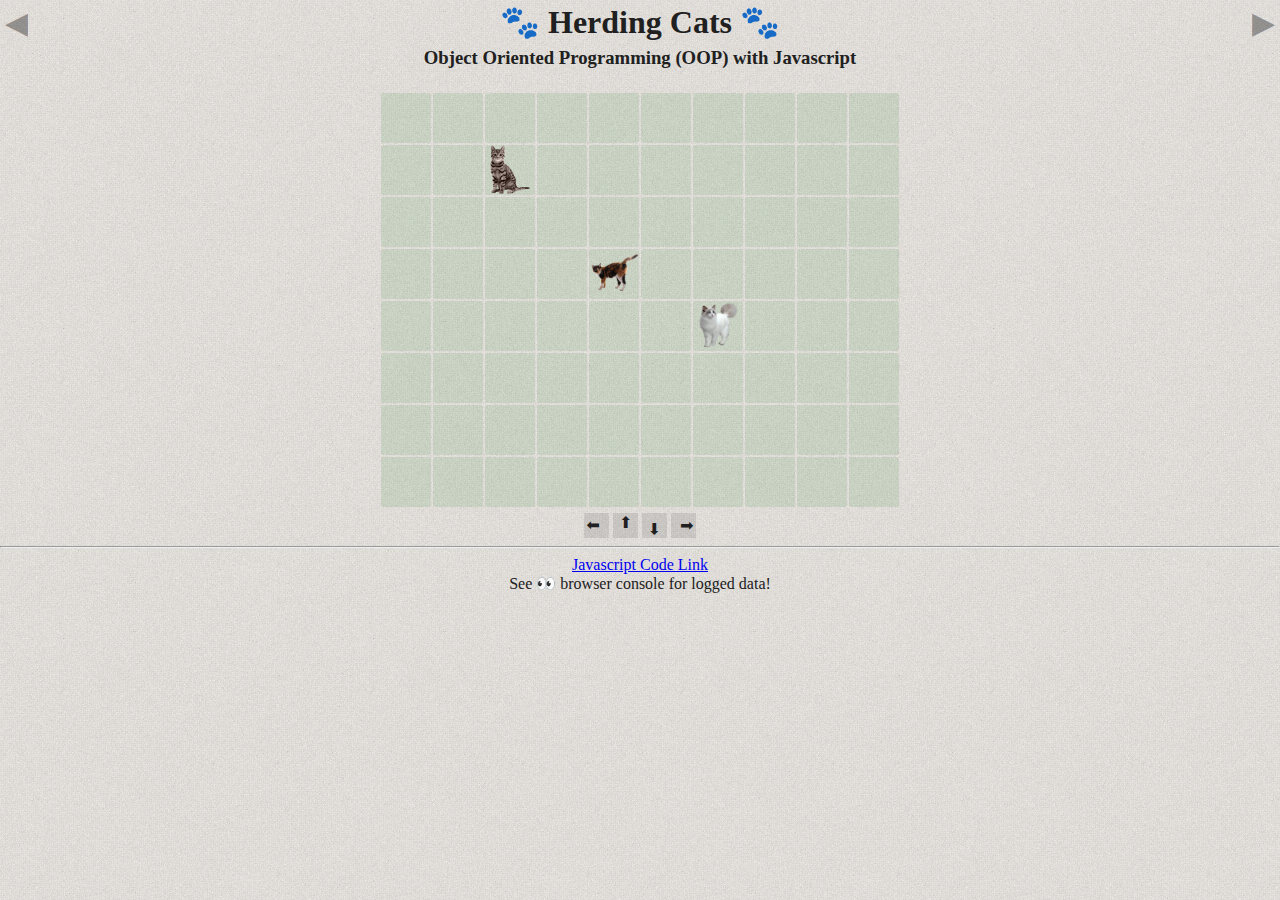
<file: client/index.html>
<!DOCTYPE html><html lang="en">
<title>Herding Cats</title>
<link rel="icon" href="images/Tabby.png">
<head>
  <meta charset="UTF-8"><meta http-equiv="X-UA-Compatible" content="ie=edge">
  <meta name="viewport" content="width=device-width, initial-scale=1.0">
  <link rel="stylesheet" href="style.css">
</head>
<body>

  <div class="arrow left"
    onclick="window.location.href='steps/5.html'">◀</div>
  <div class="arrow right"
    onclick="window.location.href='steps/1.html'">▶</div>

  <h1> 🐾 Herding Cats 🐾 </h1>
  <h3> Object Oriented Programming (OOP) with Javascript </h3>

  <div id="catGrid"></div>

  <div class="move-arrow-container">
    <div class="move-arrow left" onclick="move(-1,0)">⬆</div>
    <div class="move-arrow" onclick="move(0,-1)">⬆</div>
    <div class="move-arrow bottom" onclick="move(0,1)">⬆</div>
    <div class="move-arrow right" onclick="move(1,0)">⬆</div>
  </div>

  <hr>
  <a href="https://github.com/robbobfrh84/Herding-Cats/blob/main/client/app.js"style="font-size: 16px;">Javascript Code Link</a>
  <br>See 👀 browser console for logged data!

<script type="text/javascript" src="app.js"></script>
<script>

window.onload = ()=>{
  render();
}

var userCat;
var cats = [];

function render() {
  const columns = 10;
  const rows = 8;
  const blkSize = 50;

  let cIndex = 1
  while (window["cat"+cIndex]) {
    window["cat"+cIndex].id = cIndex;
    cats.push(window["cat"+cIndex]);
    cIndex++;
  }
  userCat = cats[0]

  catGrid.innerHTML = ""
  for (var row = 0; row < rows; row++) {
    for (var column = 0; column < columns; column++) {
      catGrid.innerHTML += `
        <div
          id="${row}-${column}"
          class="blk"
          style="
            width: ${blkSize}px;
            height: ${blkSize}px;
          "
        ></div>
      `;
    }
    catGrid.innerHTML += `<br>`;
  }

  cats.forEach( cat => {
    const row = cat.row || rand(0,rows-1);
    const column = cat.column || rand(0,columns-1);
    const blk = row+"-"+column;
    window[blk].innerHTML += buildCat(cat);
    window[blk].onclick = () =>{
      cat.meow();
      userCat = cat;
      console.log(" * cat",cat);
    }
  })

}

function buildCat(cat) {
  return `
    <div class="blk-cat">
      <img
        src="images/${cat.type}.png"
        width="100%"
        class="cat-image ${cat.type}"
      />
    </div>
  `;
}

function move(column, row) {
  const oldRows = userCat.row;
  const oldColumn = userCat.column;
  cats.forEach( cat => {
    window[cat.row+"-"+cat.column].innerHTML = ""
  })
  userCat.move(column, row);
  cats.forEach( cat => {
    try {
      window[cat.row+"-"+cat.column].innerHTML += buildCat(cat);
    } catch {
      userCat.row = oldRows;
      userCat.column = oldColumn;
      window[cat.row+"-"+cat.column].innerHTML += buildCat(cat)
    }
    window[cat.row+"-"+cat.column].onclick = () =>{
      cat.meow()
      userCat = cat
      console.log(" * cat",cat)
    }
  })
  checkForCat()
}

function checkForCat() {
  cats.forEach( (cat, i) => {
    if (
      userCat.id !== cat.id
      && userCat.column === cat.column
      && userCat.row === cat.row
    ) {
      userCat.makeFriend(cat)
    }
  })
}

document.addEventListener('keydown', function(e) {
  const id = userCat.row+"-"+userCat.column;
  let column = 0;
  let row = 0;
  let doMove = false
  if (e.key === "ArrowUp") { row = -1; doMove = true; }
  if (e.key === "ArrowRight") { column = 1; doMove = true; }
  if (e.key === "ArrowDown") { row = 1; doMove = true;}
  if (e.key === "ArrowLeft") { column = -1; doMove = true;}
  if (doMove) {
    move(column, row);
  }
})

function rand(min, max) {
  return Math.floor(Math.random() * (max - min + 1) + min);
}

</script>
</body>
</html>
</file>
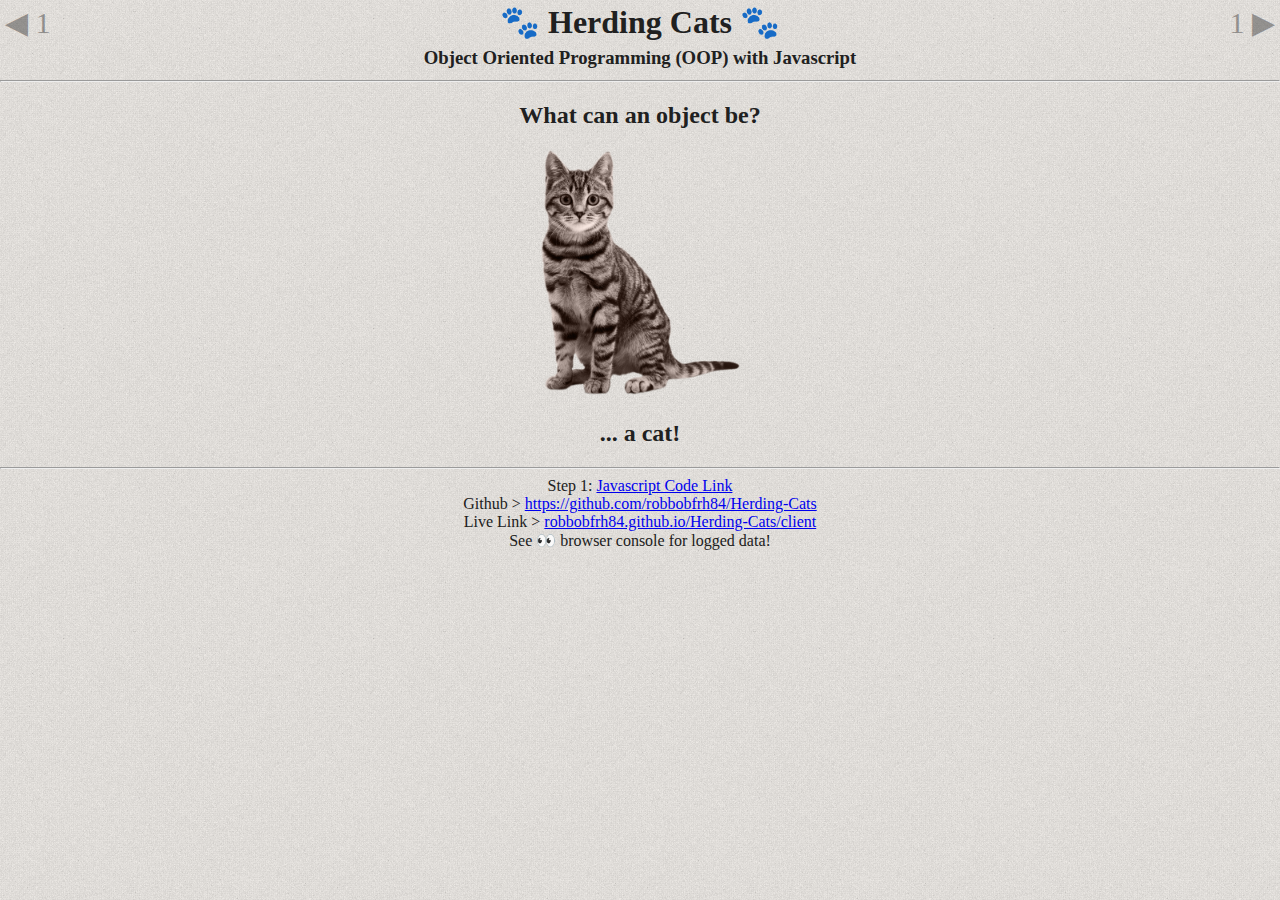
<file: client/steps/1.html>
<!DOCTYPE html><html lang="en">
<title>Herding Cats</title>
<link rel="icon" href="../images/Tabby.png">
<head>
  <meta charset="UTF-8"><meta http-equiv="X-UA-Compatible" content="ie=edge">
  <meta name="viewport" content="width=device-width, initial-scale=1.0">
  <link rel="stylesheet" href="./../style.css">
</head>
<body>

  <div class="arrow left"
    onclick="window.location.href='../index.html'">◀ 1</div>
  <div class="arrow right"
    onclick="window.location.href='2.html'">1 ▶ </div>

  <h1> 🐾 Herding Cats 🐾 </h1>
  <h3> Object Oriented Programming (OOP) with Javascript </h3>
  <hr>

  <h2> What can an object be? </h2>
  <img src="../images/Tabby.png" alt="" width="200px">
  <h2> ... a cat! </h2>

  <hr>
  Step 1: <a href="https://github.com/robbobfrh84/Herding-Cats/blob/main/client/steps/js/1.js"style="font-size: 16px;">Javascript Code Link</a> <br>
  Github > <a href="https://github.com/robbobfrh84/Herding-Cats" style="font-size: 16px;">https://github.com/robbobfrh84/Herding-Cats</a> <br>
  Live Link > <a style="font-size: 16px;" href="https://robbobfrh84.github.io/Herding-Cats/client">robbobfrh84.github.io/Herding-Cats/client</a>
  <br>See 👀 browser console for logged data!

<script type="text/javascript" src="js/1.js"></script>

</body>
</html>
</file>
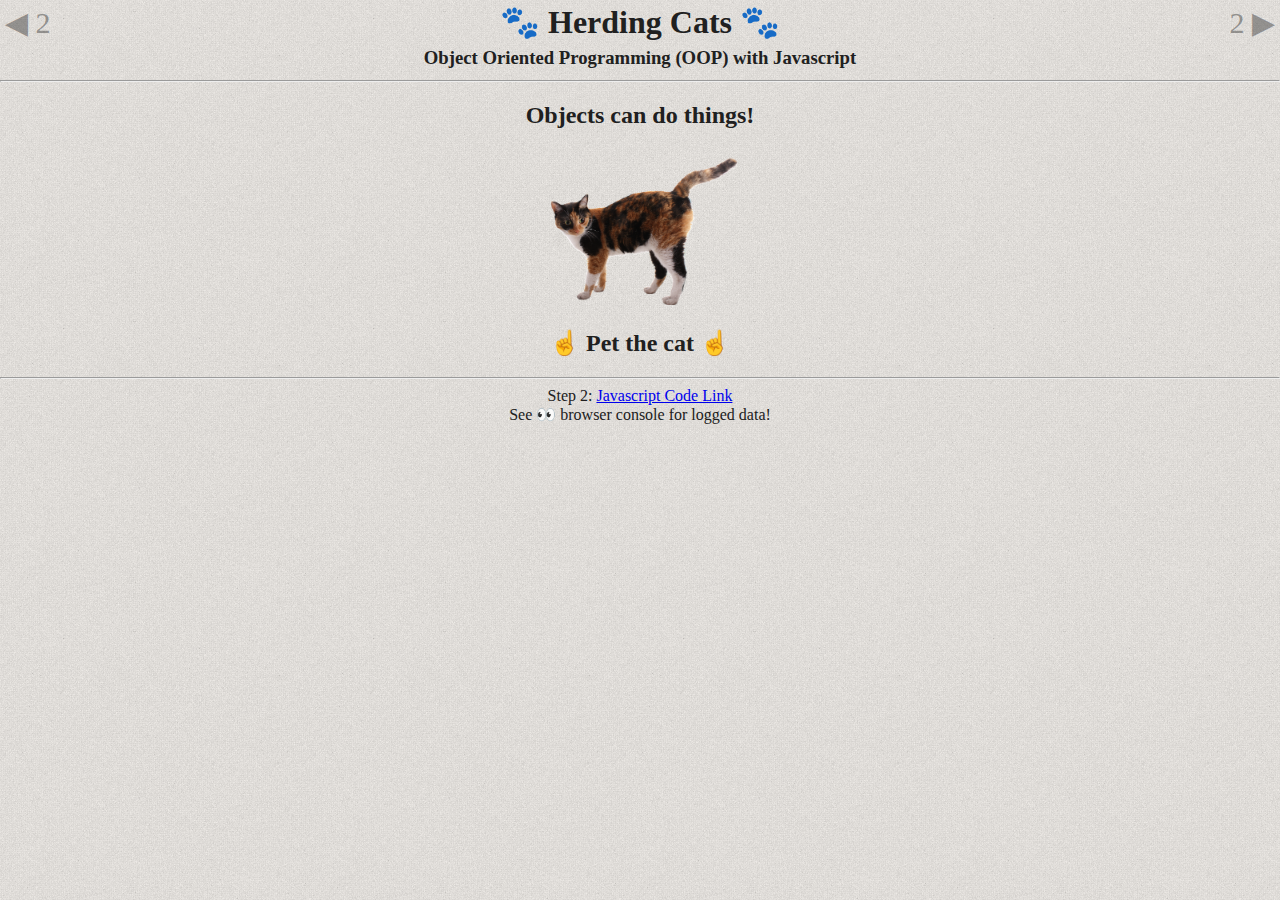
<file: client/steps/2.html>
<!DOCTYPE html><html lang="en">
<title>Herding Cats</title>
<link rel="icon" href="../images/Tabby.png">
<head>
  <meta charset="UTF-8"><meta http-equiv="X-UA-Compatible" content="ie=edge">
  <meta name="viewport" content="width=device-width, initial-scale=1.0">
  <link rel="stylesheet" href="./../style.css">
</head>
<body>

  <div class="arrow left"
    onclick="window.location.href='./1.html'">◀ 2</div>
  <div class="arrow right"
    onclick="window.location.href='3.html'">2 ▶ </div>

  <h1> 🐾 Herding Cats 🐾 </h1>
  <h3> Object Oriented Programming (OOP) with Javascript </h3>
  <hr>

  <h2> Objects can do things! </h2>
  <img src="../images/Calico.png" alt="" width="200px"
    onclick="pet()"
    style="cursor: pointer;"
  >
  <h2 onclick=> ☝️ Pet the cat ☝️ </h2>

  <hr>
  Step 2: <a href="https://github.com/robbobfrh84/Herding-Cats/blob/main/client/steps/js/2.js"style="font-size: 16px;">Javascript Code Link</a>
  <br>See 👀 browser console for logged data!

<script>

console.log("cat.meow()")

function pet() {

  console.log(cat)
  cat.meow()

}

</script>
<script type="text/javascript" src="js/2.js"></script>

</body>
</html>
</file>
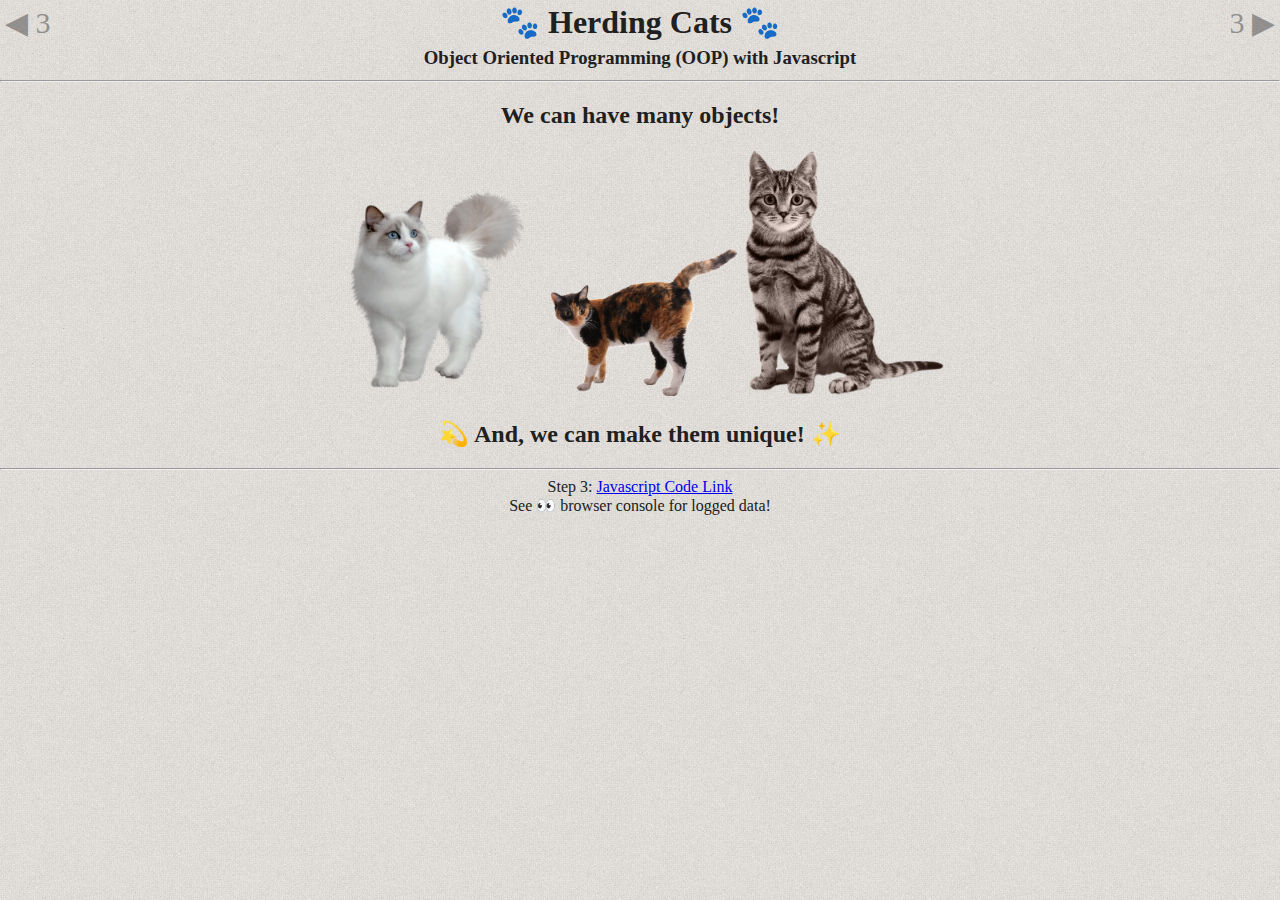
<file: client/steps/3.html>
<!DOCTYPE html><html lang="en">
<title>Herding Cats</title>
<link rel="icon" href="../images/Tabby.png">
<head>
  <meta charset="UTF-8"><meta http-equiv="X-UA-Compatible" content="ie=edge">
  <meta name="viewport" content="width=device-width, initial-scale=1.0">
  <link rel="stylesheet" href="./../style.css">
</head>
<body>

  <div class="arrow left"
    onclick="window.location.href='./2.html'">◀ 3</div>
  <div class="arrow right"
    onclick="window.location.href='4.html'">3 ▶ </div>

  <h1> 🐾 Herding Cats 🐾 </h1>
  <h3> Object Oriented Programming (OOP) with Javascript </h3>
  <hr>

  <h2> We can have many objects! </h2>
  <img src="../images/Ragdoll.png" alt="" width="200px"
    onclick="pet('cat1')"
    style="cursor: pointer;"
  >
  <img src="../images/Calico.png" alt="" width="200px"
    onclick="pet('cat2')"
    style="cursor: pointer;"
  >
  <img src="../images/Tabby.png" alt="" width="200px"
    onclick="pet('cat3')"
    style="cursor: pointer;"
  >
  <h2 onclick=> 💫 And, we can make them unique! ✨ </h2>

  <hr>
  Step 3: <a href="https://github.com/robbobfrh84/Herding-Cats/blob/main/client/steps/js/3.js"style="font-size: 16px;">Javascript Code Link</a>
  <br>See 👀 browser console for logged data!

<script type="text/javascript" src="js/3.js"></script>
<script>

function pet(cat) {

  console.log(window[cat])
  window[cat].meow()

}

</script>
</body>
</html>
</file>
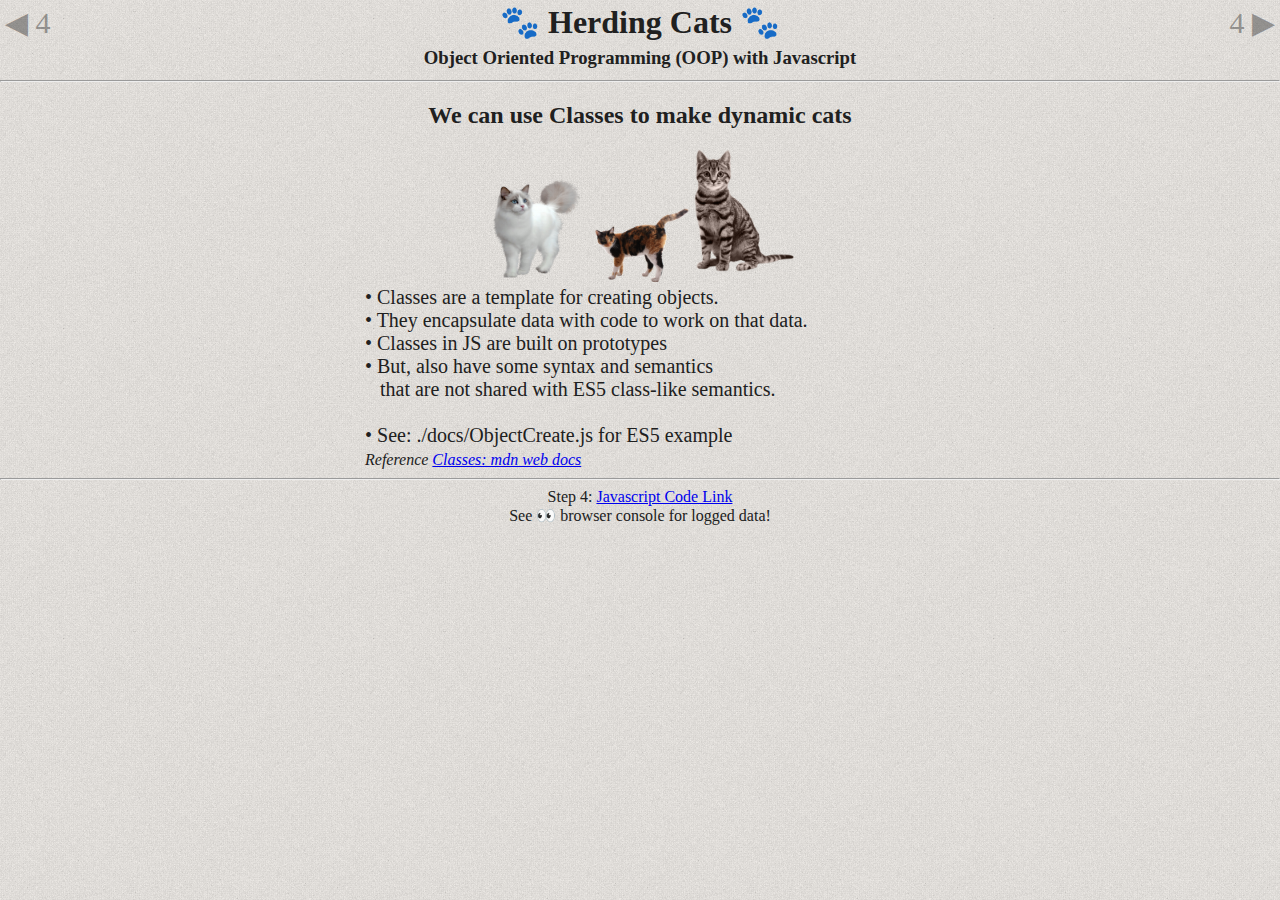
<file: client/steps/4.html>
<!DOCTYPE html><html lang="en">
<title>Herding Cats</title>
<link rel="icon" href="../images/Tabby.png">
<head>
  <meta charset="UTF-8"><meta http-equiv="X-UA-Compatible" content="ie=edge">
  <meta name="viewport" content="width=device-width, initial-scale=1.0">
  <link rel="stylesheet" href="./../style.css">
</head>
<body>

  <div class="arrow left"
    onclick="window.location.href='./3.html'">◀ 4</div>
  <div class="arrow right"
    onclick="window.location.href='5.html'">4 ▶ </div>

  <h1> 🐾 Herding Cats 🐾 </h1>
  <h3> Object Oriented Programming (OOP) with Javascript </h3>
  <hr>

  <h2> We can use <strong>Classes</strong> to make dynamic cats </h2>
  <img src="../images/Ragdoll.png" alt="" width="100px"
    onclick="pet('cat1')"
    style="cursor: pointer;"
  >
  <img src="../images/Calico.png" alt="" width="100px"
    onclick="pet('cat2')"
    style="cursor: pointer;"
  >
  <img src="../images/Tabby.png" alt="" width="100px"
    onclick="pet('cat3')"
    style="cursor: pointer; margin-bottom: 10px;"
  >

  <div style="text-align: left; width: 550px; margin: auto; font-size: 20px;">
    &bull; Classes are a template for creating objects. <br>
    &bull; They encapsulate data with code to work on that data. <br>
    &bull; Classes in JS are built on prototypes <br>
    &bull; But, also have some syntax and semantics <br>
    &nbsp;&nbsp; that are not shared with ES5 class-like semantics. <br> <br>
    &bull; See: ./docs/ObjectCreate.js for ES5 example <br>
    <em style="font-size: 16px;"> Reference <a href="https://developer.mozilla.org/en-US/docs/Web/JavaScript/Reference/Classes">Classes: mdn web docs</a> </em>
  </div>

  <hr>
  Step 4: <a href="https://github.com/robbobfrh84/Herding-Cats/blob/main/client/steps/js/4.js"style="font-size: 16px;">Javascript Code Link</a>
  <br>See 👀 browser console for logged data!

<script type="text/javascript" src="js/4.js"></script>
<script>

function pet(cat) {

  console.log(window[cat])
  window[cat].meow()

}

</script>
</body>
</html>
</file>
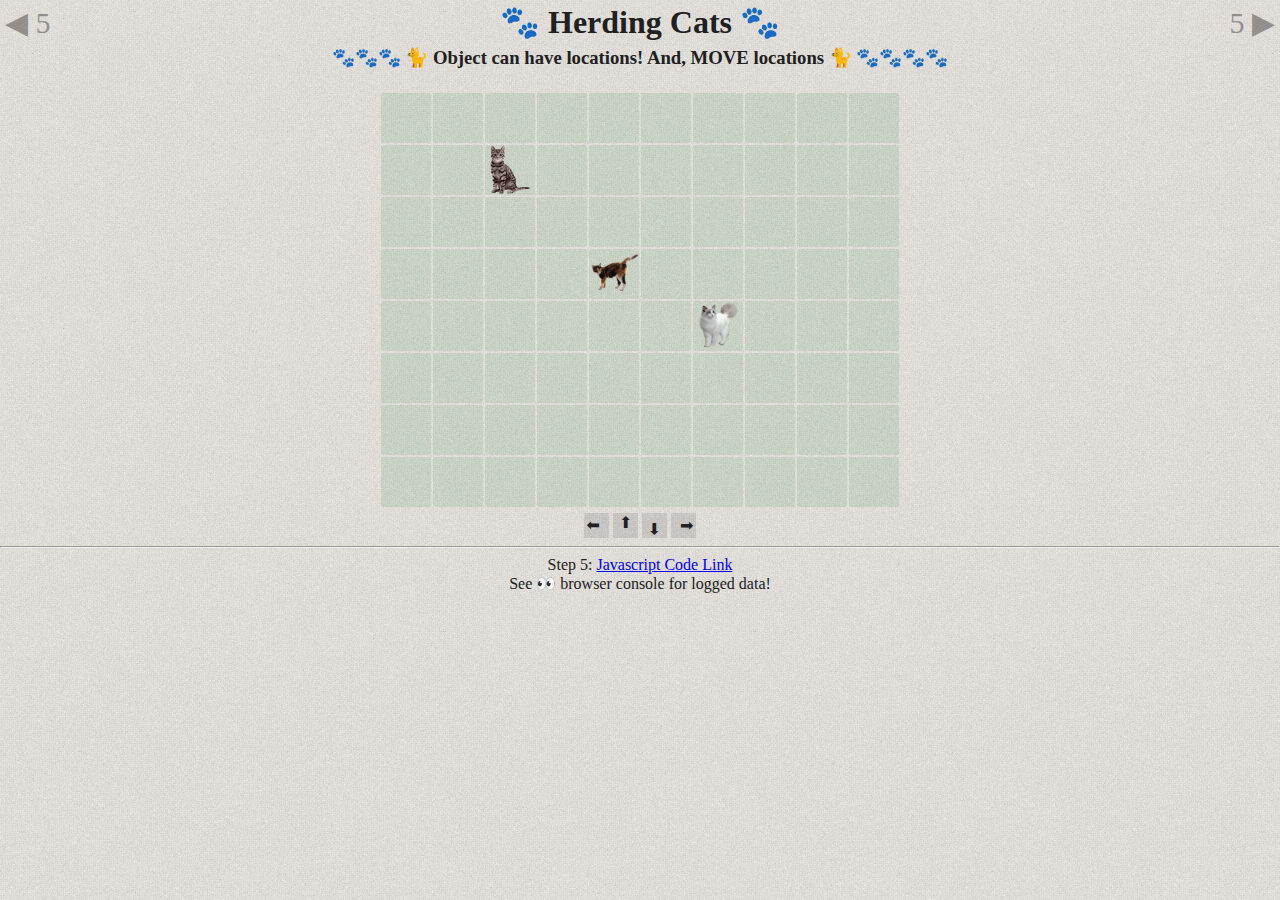
<file: client/steps/5.html>
<!DOCTYPE html><html lang="en">
<title>Herding Cats</title>
<link rel="icon" href="../images/Tabby.png">
<head>
  <meta charset="UTF-8"><meta http-equiv="X-UA-Compatible" content="ie=edge">
  <meta name="viewport" content="width=device-width, initial-scale=1.0">
  <link rel="stylesheet" href="./../style.css">
</head>
<body>

  <div class="arrow left"
    onclick="window.location.href='./4.html'">◀ 5</div>
  <div class="arrow right"
    onclick="window.location.href='../index.html'">5 ▶ </div>

  <h1> 🐾 Herding Cats 🐾 </h1>
  <h3> 🐾🐾🐾 🐈 Object can have locations! And, MOVE locations 🐈 🐾🐾🐾🐾 </h3>

  <div id="catGrid"></div>

  <div class="move-arrow-container">
    <div class="move-arrow left" onclick="move(-1,0)">⬆</div>
    <div class="move-arrow" onclick="move(0,-1)">⬆</div>
    <div class="move-arrow bottom" onclick="move(0,1)">⬆</div>
    <div class="move-arrow right" onclick="move(1,0)">⬆</div>
  </div>

  <hr>
  Step 5: <a href="https://github.com/robbobfrh84/Herding-Cats/blob/main/client/steps/js/5.js"style="font-size: 16px;">Javascript Code Link</a>
  <br>See 👀 browser console for logged data!

<script type="text/javascript" src="js/5.js"></script>
<script>

window.onload = ()=>{
  render();
}

var userCat;
var cats = [];

function render() {
  const columns = 10;
  const rows = 8;
  const blkSize = 50;

  let cIndex = 1
  while (window["cat"+cIndex]) {
    window["cat"+cIndex].id = cIndex;
    cats.push(window["cat"+cIndex]);
    cIndex++;
  }
  userCat = cats[0]

  catGrid.innerHTML = ""
  for (var row = 0; row < rows; row++) {
    for (var column = 0; column < columns; column++) {
      catGrid.innerHTML += `
        <div
          id="${row}-${column}"
          class="blk"
          style="
            width: ${blkSize}px;
            height: ${blkSize}px;
          "
        ></div>
      `;
    }
    catGrid.innerHTML += `<br>`;
  }

  cats.forEach( cat => {
    const row = cat.row || rand(0,rows-1);
    const column = cat.column || rand(0,columns-1);
    const blk = row+"-"+column;
    window[blk].innerHTML += buildCat(cat);
    window[blk].onclick = () =>{
      cat.meow();
      userCat = cat;
      console.log(" * cat",cat);
    }
  })

}

function buildCat(cat) {
  return `
    <div class="blk-cat">
      <img
        src="../images/${cat.type}.png"
        width="100%"
        class="cat-image ${cat.type}"
      />
    </div>
  `;
}

function move(column, row) {
  const oldRows = userCat.row;
  const oldColumn = userCat.column;
  cats.forEach( cat => {
    window[cat.row+"-"+cat.column].innerHTML = ""
  })
  userCat.move(column, row);
  cats.forEach( cat => {
    try {
      window[cat.row+"-"+cat.column].innerHTML += buildCat(cat);
    } catch {
      userCat.row = oldRows;
      userCat.column = oldColumn;
      window[cat.row+"-"+cat.column].innerHTML += buildCat(cat)
    }
    window[cat.row+"-"+cat.column].onclick = () =>{
      cat.meow()
      userCat = cat
      console.log(" * cat",cat)
    }
  })
  // checkForCat()
}

function checkForCat() {
  cats.forEach( (cat, i) => {
    if (
      userCat.id !== cat.id
      && userCat.column === cat.column
      && userCat.row === cat.row
    ) {
      userCat.makeFriend(cat)
    }
  })
}

document.addEventListener('keydown', function(e) {
  const id = userCat.row+"-"+userCat.column;
  let column = 0;
  let row = 0;
  let doMove = false
  if (e.key === "ArrowUp") { row = -1; doMove = true; }
  if (e.key === "ArrowRight") { column = 1; doMove = true; }
  if (e.key === "ArrowDown") { row = 1; doMove = true;}
  if (e.key === "ArrowLeft") { column = -1; doMove = true;}
  if (doMove) {
    move(column, row);
  }
})

function rand(min, max) {
  return Math.floor(Math.random() * (max - min + 1) + min);
}

</script>
</body>
</html>
</file>
<file: client/style.css>
html, body {
  margin: 0;
  font-family: avenir;
  background: url("images/light_grain.png");
  color: #202020;
  /* padding-top: 5px; */
  text-align: center;
}
h1, h3 {
  padding: 3px;
  margin: 0;
}
.arrow {
  position: absolute;
  top: 5px;
  font-size: 30px;
  opacity: 0.4;
  cursor: pointer;
}
.arrow:hover {
  opacity: 0.9;
}
.arrow.left { left: 5px; }
.arrow.right { right: 5px; }
#catGrid {
  margin-top: 20px;
  font-size: 0px;
  overflow-x: auto;
  white-space: nowrap;
}
.blk {
  position: relative;
  display: inline-block;
  border-radius: 2px;
  margin: 1px;
  background-color: rgba(0,120,0,0.1);
}
.blk-cat {
  position: absolute;
  cursor: pointer;
}
.cat-image {
  width: 80%;
}
.cat-image.Calico {
  width: 100%;
  padding-top: 3px;
}
.cat-image.Ragdoll {
  width: 90%;
}
.move-arrow-container {
  margin-top: 5px;
  cursor: pointer;
  user-select: none;
}
.move-arrow {
  display: inline-block;
  width: 25px;
  height: 20px;
  padding-bottom: 5px;
  background-color: rgba(0,0,0,0.1);
}
.move-arrow:hover {
  background-color: rgba(0,0,0,0.3);
}
.move-arrow.right { transform: rotate(90deg); }
.move-arrow.bottom { transform: rotate(180deg); }
.move-arrow.left { transform: rotate(270deg); }
</file>
